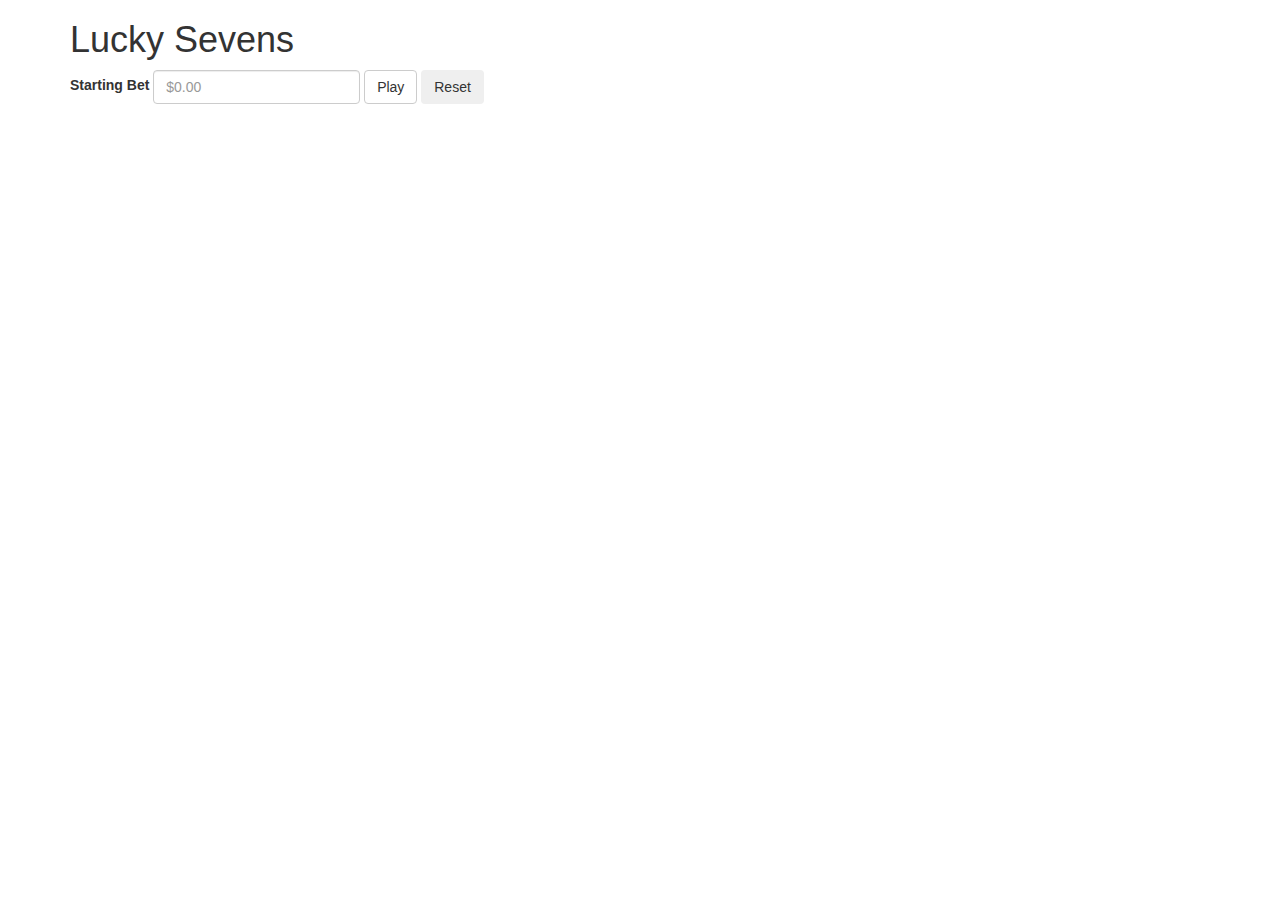
<file: lucky-sevens/index.html>
<!DOCTYPE html>
<html lang="en">
  <head>
    <meta charset="utf-8">
    <link rel="stylesheet" type="text/css" href="https://maxcdn.bootstrapcdn.com/bootstrap/3.3.7/css/bootstrap.min.css" />

    <script type="text/javascript" src="luckySevens.js"></script>

    <title>Lucky Sevens | A Losing Gamble</title>
  </head>
  <body>
  <div class="container">
    <h1>Lucky Sevens</h1>
    <!-- Form for input from user -->
    <form class="form-inline" name="gambleSeven" onsubmit="return validateItems();"
      onreset="resetForm();">
      <div class="form-group">
        <label for="startingBet">Starting Bet</label>
        <input class="form-control" type="number" id="startingBet" placeholder="$0.00">
      </div>
      <button type="submit" id="playButton" class="btn btn-default">Play</button>
      <button type="reset" id="resetButton" class="btn">Reset</button>
    </form>

    <!-- Table for results -->
    <table id="results" class="table table-striped" style="display: none;">
      <caption><h1>Results</h1></caption>
      <tbody>
        <tr>
          <th>Starting Bet </th>
          <td><span id="startingBet"></span></td>
        </tr>
        <tr>
          <th>Total rolls before going broke</th>
          <td><span id="totalRolls"></span></td>
        </tr>
        <tr>
          <th>Highest Amount Won</th>
          <td><span id="highAmount"></span></td>
        </tr>
        <tr>
          <th>Roll Count at Highest Amount Won</th>
          <td><span id="highAmountRolls"></span></td>
        </tr>
      </tbody>
    </table>
  </div>

  </body>
</html>
</file>
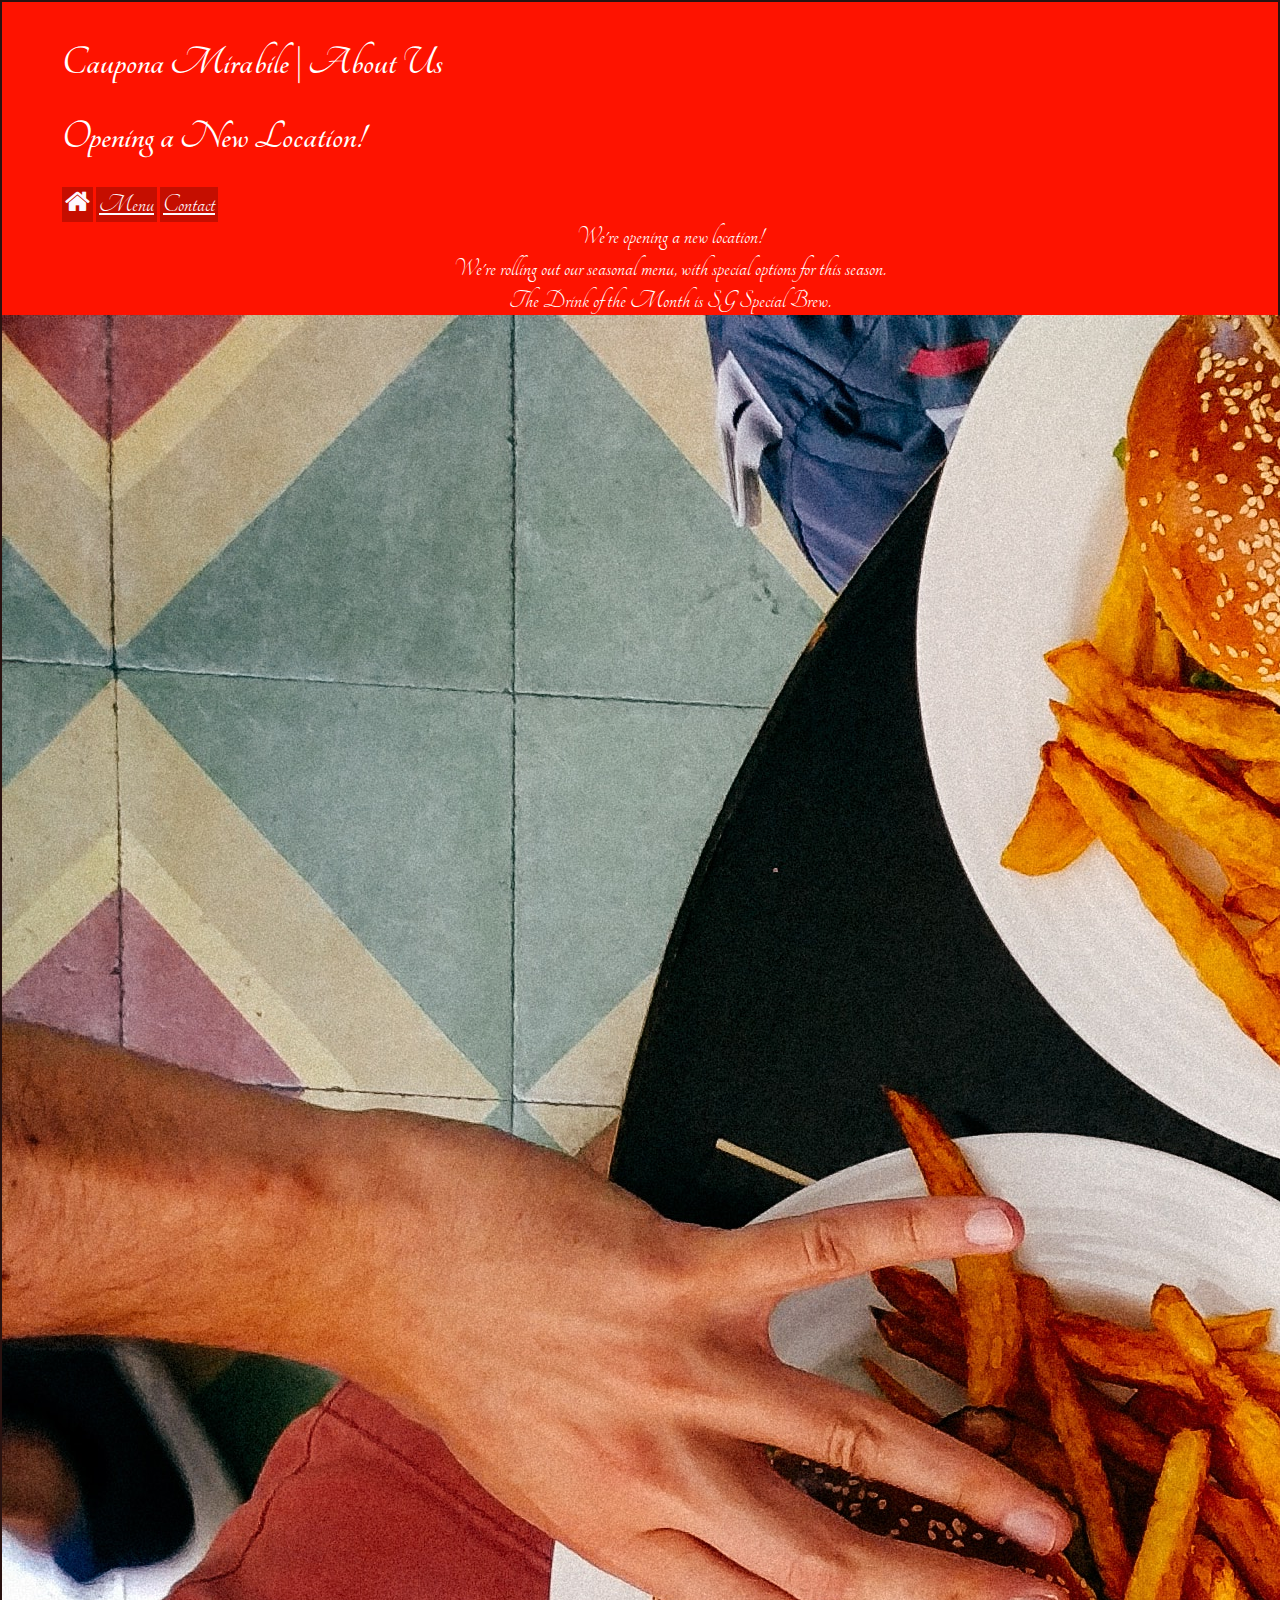
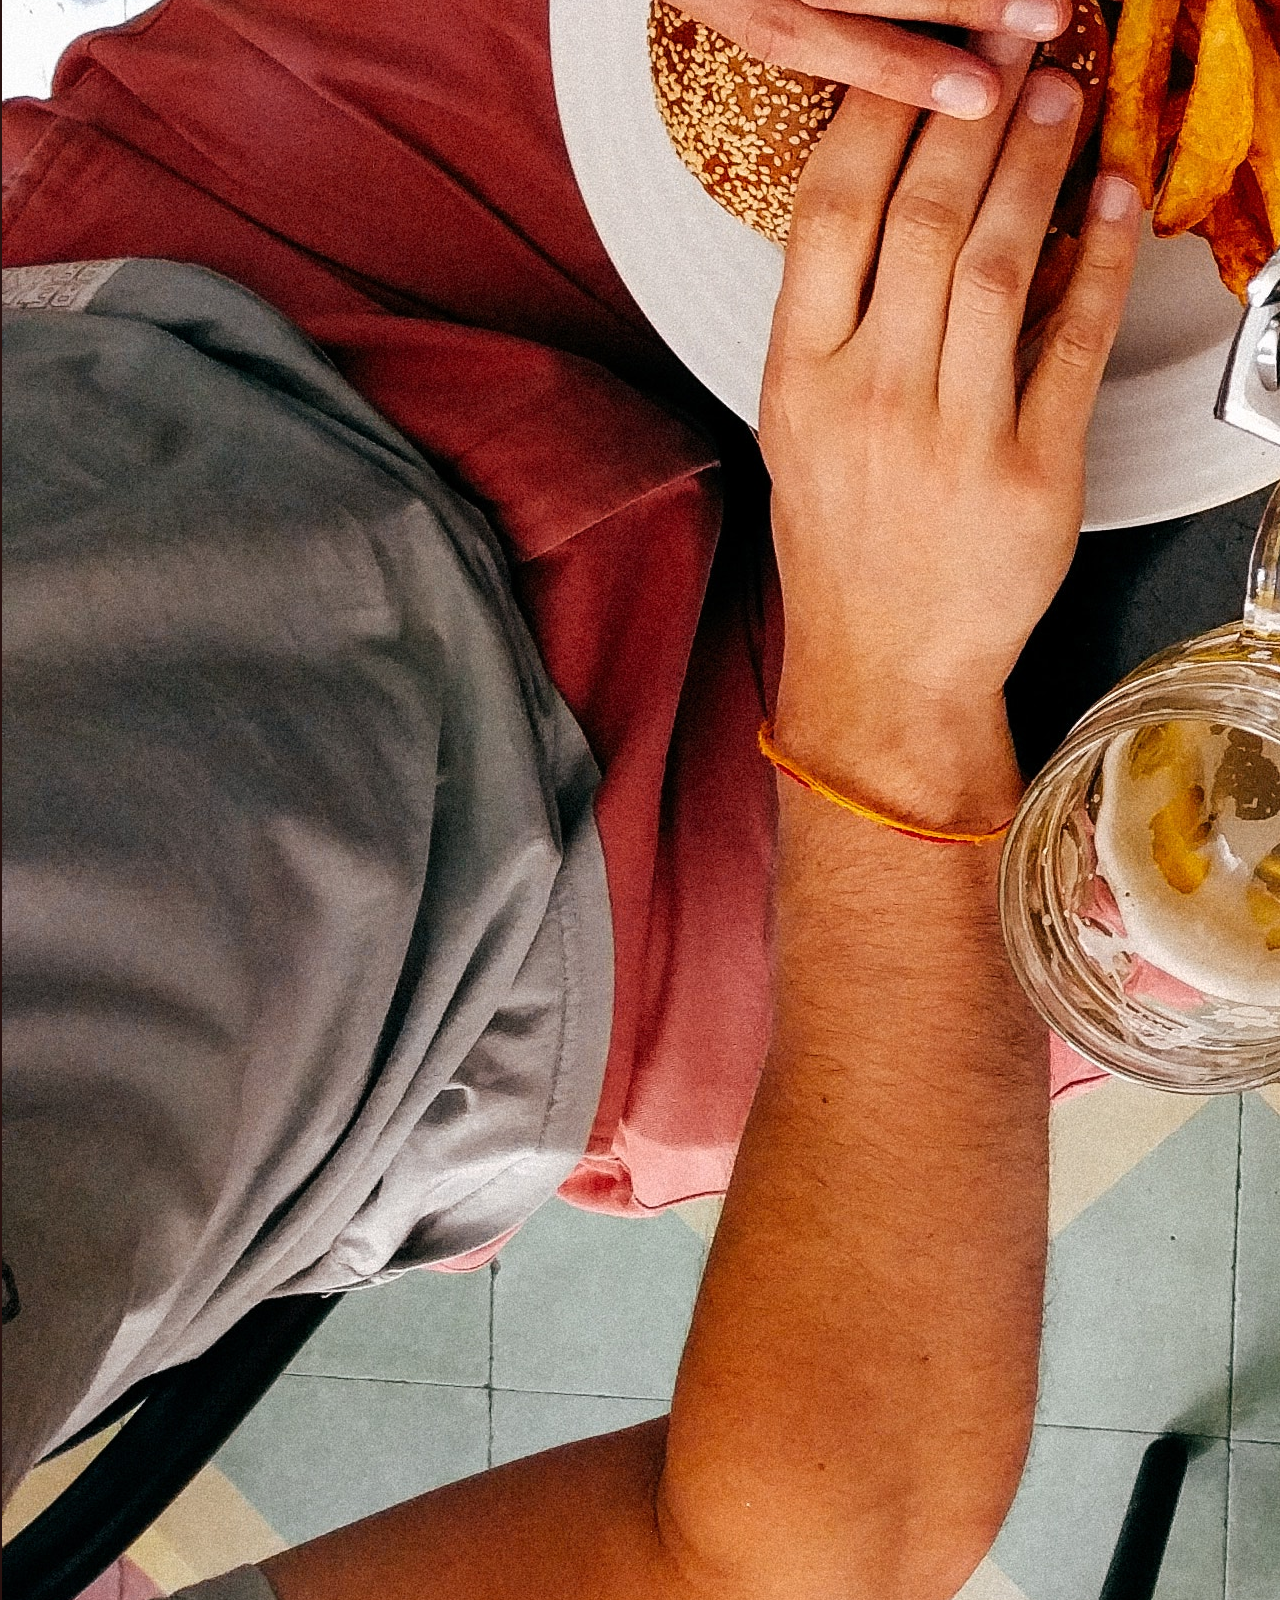
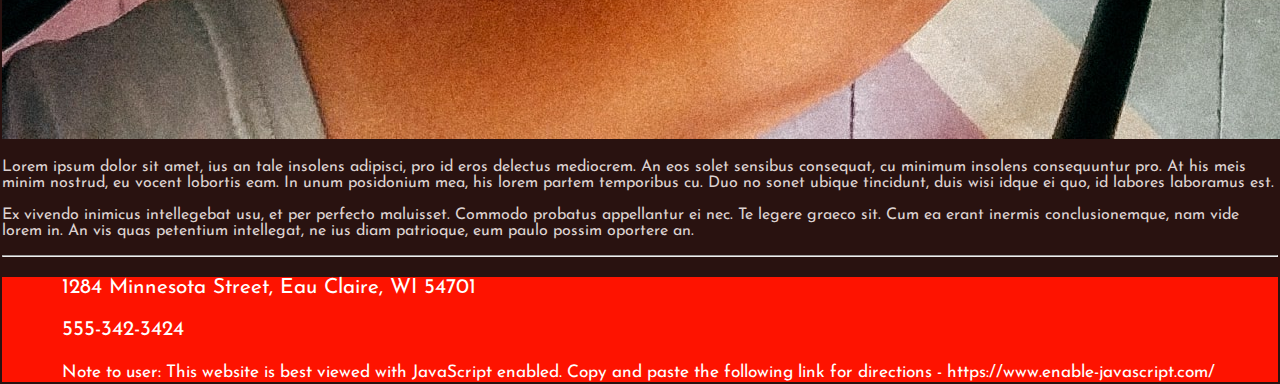
<file: restaurant-site/index.html>
<!DOCTYPE html>
<html lang="en">
	<head>
		<title>Caupona Mirabile | Home Page | Fancy Dining</title>

		<meta name="viewport" content="width=device-width, initial-scale=1, shrink-to-fit=no">
		<!-- font-awesome is used for the house icon -->
		<link rel="stylesheet" href="https://cdnjs.cloudflare.com/ajax/libs/font-awesome/4.7.0/css/font-awesome.min.css">
		<!-- Bootstrap CDN (Content Delivery Network) -->
		<link rel="stylesheet" href="https://stackpath.bootstrapcdn.com/bootstrap/4.1.3/css/bootstrap.min.css" integrity="sha384-MCw98/SFnGE8fJT3GXwEOngsV7Zt27NXFoaoApmYm81iuXoPkFOJwJ8ERdknLPMO" crossorigin="anonymous">
		<link rel="stylesheet" href="styles/restaurant-styles.css" type="text/css"/>
	</head>

	<body>
		<!-- Header with navigation and carousel tools -->
		<header>
			<h1>Caupona Mirabile | About Us</h1>
			<h1 class="text-right">Opening a New Location!</h1>
			<nav>
				<a class="btn badge-pill" href="index.html"><i class="fa fa-home"></i></a>
				<a class="btn badge-pill" href="menu.html">Menu</a>
				<a class="btn badge-pill" href="contact.html">Contact </a>
			</nav>
			<!-- Carousel items -->
			<div id="specialNews" class="carousel slide" data-ride="carousel">
				<ul class="carousel-indicators">
					<li data-target="#specialNews" data-slide-to="0" class="active"></li>
					<li data-target="#specialNews" data-slide-to="1"></li>
					<li data-target="#specialNews" data-slide-to="2"></li>
				</ul>
				<!-- wrapper for slides -->
					<div class="carousel-inner">
						<div class="carousel-item active">
							We're opening a new location!
						</div>
						<div class="carousel-item">
							We're rolling out our seasonal menu, with special options for this season.
						</div>
						<div class="carousel-item">
							The Drink of the Month is SG Special Brew.
						</div>
					</div>
				<!-- Left and Right controls -->
				<a class="carousel-control-prev" href="#specialNews" data-slide="prev">
			    <span class="carousel-control-prev-icon"></span>
			  </a>
			  <a class="carousel-control-next" href="#specialNews" data-slide="next">
			    <span class="carousel-control-next-icon"></span>
			  </a>
			</div>
		</header>
		<!-- Container with all content -->
		<div class="container">
			<div class="row">
				<div class="col-lg-4 col-md" id="dan-gold-img">
					<img src="images/four-person-burger.jpg" alt="The Caupona Mirabile restaurant, located in Eau Claire, Wisconsin." class="img-fluid" />
				</div>
				<!-- Description of the restaurant -->
				<div class="col-lg-8 col-md">
					<article id="description">
						<p>Lorem ipsum dolor sit amet, ius an tale insolens adipisci, pro id eros delectus mediocrem. An eos solet sensibus consequat, cu minimum insolens consequuntur pro. At his meis minim nostrud, eu vocent lobortis eam. In unum posidonium mea, his lorem partem temporibus cu. Duo no sonet ubique tincidunt, duis wisi idque ei quo, id labores laboramus est.</p>
						<p>Ex vivendo inimicus intellegebat usu, et per perfecto maluisset. Commodo probatus appellantur ei nec. Te legere graeco sit. Cum ea erant inermis conclusionemque, nam vide lorem in. An vis quas petentium intellegat, ne ius diam patrioque, eum paulo possim oportere an.</p>
					</article>
				</div>
			</div>
			<hr />

		</div> <!-- End of CONTAINER div -->
		<footer>
			<p>1284 Minnesota Street, Eau Claire, WI 54701</p>
			<p>555-342-3424</p>
			<small>Note to user: This website is best viewed with JavaScript enabled. Copy and paste the following link for directions - https://www.enable-javascript.com/ </small>
		</footer>
		<script src="https://code.jquery.com/jquery-3.3.1.slim.min.js" integrity="sha384-q8i/X+965DzO0rT7abK41JStQIAqVgRVzpbzo5smXKp4YfRvH+8abtTE1Pi6jizo" crossorigin="anonymous"></script>
		<script src="https://cdnjs.cloudflare.com/ajax/libs/popper.js/1.14.3/umd/popper.min.js" integrity="sha384-ZMP7rVo3mIykV+2+9J3UJ46jBk0WLaUAdn689aCwoqbBJiSnjAK/l8WvCWPIPm49" crossorigin="anonymous"></script>
		<script src="https://stackpath.bootstrapcdn.com/bootstrap/4.1.3/js/bootstrap.min.js" integrity="sha384-ChfqqxuZUCnJSK3+MXmPNIyE6ZbWh2IMqE241rYiqJxyMiZ6OW/JmZQ5stwEULTy" crossorigin="anonymous"></script>
	</body>

</html>
</file>
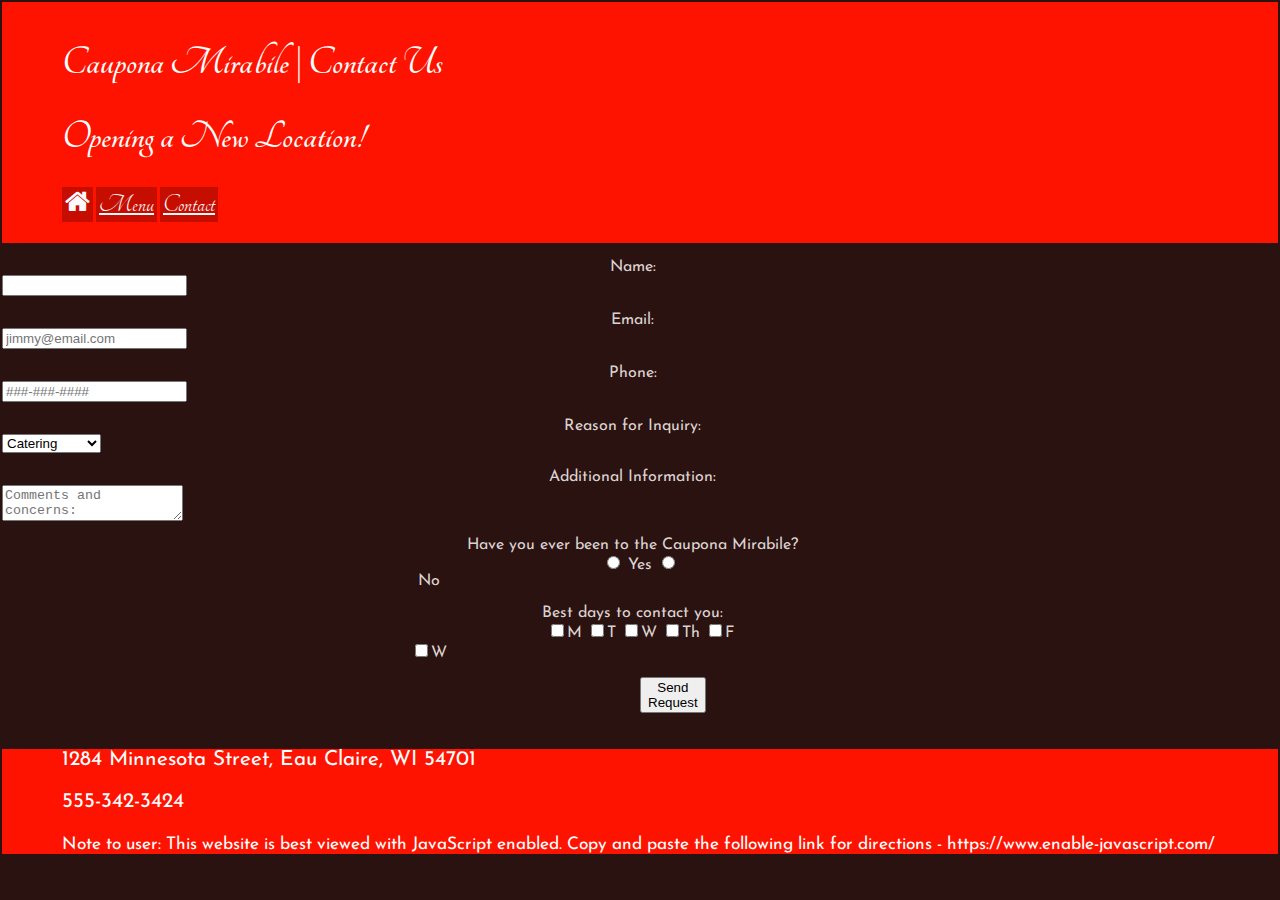
<file: restaurant-site/contact.html>
<!DOCTYPE html>
<!--
	Author: Tennie Jacobson
	Date Created: 10/16/2018
	Most Recent Revisions: 10/18/2018
	Objective: This is the markup for the best ways to Caupona Mirabile.
-->
<html lang="en">
	<head>
		<title>Caupona Mirabile | Contact Us | Fancy Dining</title>

		<meta name="viewport" content="width=device-width, initial-scale=1, shrink-to-fit=no">
		<link rel="stylesheet" href="https://cdnjs.cloudflare.com/ajax/libs/font-awesome/4.7.0/css/font-awesome.min.css">
		<link rel="stylesheet" href="https://stackpath.bootstrapcdn.com/bootstrap/4.1.3/css/bootstrap.min.css" integrity="sha384-MCw98/SFnGE8fJT3GXwEOngsV7Zt27NXFoaoApmYm81iuXoPkFOJwJ8ERdknLPMO" crossorigin="anonymous">
		<link rel="stylesheet" href="styles/restaurant-styles.css" type="text/css"/>
		<script type="text/javascript" src="scripts/restaurant-contact.js"></script>
	</head>
	  <body>
			<!-- Header with navigation tools -->
			<header>
				<h1>Caupona Mirabile | Contact Us</h1>
				<h1 class="text-right">Opening a New Location!</h1>

				<nav>
					<a class="btn badge-pill" href="index.html"><i class="fa fa-home"></i></a>
					<a class="btn badge-pill" href="menu.html">Menu</a>
					<a class="btn badge-pill" href="contact.html">Contact </a>
				</nav><br />
			</header><br />
			<div class="container">
				<!-- Beginning the form -->
				<!-- NOTE: Bootstrap should be able to do more, but I settled on CSS formatting. -->
	      <form class="form" name="userInquiry" onsubmit="return validateForm();">
					<!-- Text Input from user for Name, Email, & Phone -->
					<div class="form-group form-inline">
						<label class="inputLabel" for="userName">Name:</label>
						<input class="form-control inputSource" id="userName" />
					</div><br />

					<div class="form-group form-inline">
						<label class="inputLabel" for="userEmail">Email:</label>
							<input class="form-control inputSource" type="email" id="userEmail" placeholder="jimmy@email.com"/ >
					</div><br />
					<div class="form-group form-inline">
						<label class="inputLabel" for="userPhone">Phone:</label>
						<input class="form-control inputSource" id="userPhone" placeholder="###-###-####"/>
					</div><br />

					<!-- Selection input from user for reason of inquiry -->
					<div class="form-group form-inline">
						<label class="inputLabel" for="userReason">Reason for Inquiry:</label>
						<select class="form-control inputSource" id="userReason">
							<option selected>Catering</option>
		          <option>Private Party</option>
		          <option>Feedback</option>
		          <option>Other</option>
						</select>
					</div><br />

					<!-- Text input from user for additional information -->
					<div class="form-group form-inline">
						<label class="inputLabel" for="additionalInfo">Additional Information:</label>
						<textarea class="form-control inputSource" id="additionalInfo" placeholder="Comments and concerns:"></textarea>
					</div><br />
					<!-- Questionnaire -->
					<div class="form-group form-inline">
						<span class="inputLabel">Have you ever been to the Caupona Mirabile?</span>
							<input class="form-control ml-3" type=radio id="choice1" name="questionnaire"/>
							<label for="choice1">Yes</label>
							<input class="form-control ml-3" type=radio id="choice2" name="questionnaire" checked; />
							<label class="inputSource" for="choice2">No</label>
					</div><br />

					<!-- Checkbox input on best day to contact user -->
					<div class="form-group form-inline">
						<span class="inputLabel">Best days to contact you:</span>

							<label class="checkbox-inline ml-3"><input type="checkbox" value="MONDAY">M</label>
							<label class="checkbox-inline ml-3"><input type="checkbox" value="TUESDAY">T</label>
							<label class="checkbox-inline ml-3"><input type="checkbox" value="WEDNESDAY">W</label>
							<label class="checkbox-inline ml-3"><input type="checkbox" value="THURSDAY">Th</label>
							<label class="checkbox-inline ml-3"><input type="checkbox" value="FRIDAY">F</label>
							<label class="checkbox-inline inputSource ml-3"><input type="checkbox" value="WEDNESDAY">W</label>
					</div><br />
					<!-- Submit radio button to submit.html -->
					<button type="submit" id="submitButton" class="btn btn-default ">Send Request</button>
	      </form><br />

			</div> <!-- End of container div -->
			<footer>
				<span class="foot">
					<p>1284 Minnesota Street, Eau Claire, WI 54701</p>
					<p>555-342-3424</p>
					<small>Note to user: This website is best viewed with JavaScript enabled. Copy and paste the following link for directions - https://www.enable-javascript.com/ </small>
				</span>
			</footer>

			<script src="https://code.jquery.com/jquery-3.3.1.slim.min.js" integrity="sha384-q8i/X+965DzO0rT7abK41JStQIAqVgRVzpbzo5smXKp4YfRvH+8abtTE1Pi6jizo" crossorigin="anonymous"></script>
			<script src="https://cdnjs.cloudflare.com/ajax/libs/popper.js/1.14.3/umd/popper.min.js" integrity="sha384-ZMP7rVo3mIykV+2+9J3UJ46jBk0WLaUAdn689aCwoqbBJiSnjAK/l8WvCWPIPm49" crossorigin="anonymous"></script>
			<script src="https://stackpath.bootstrapcdn.com/bootstrap/4.1.3/js/bootstrap.min.js" integrity="sha384-ChfqqxuZUCnJSK3+MXmPNIyE6ZbWh2IMqE241rYiqJxyMiZ6OW/JmZQ5stwEULTy" crossorigin="anonymous"></script>
	  </body>
	</html>
</file>
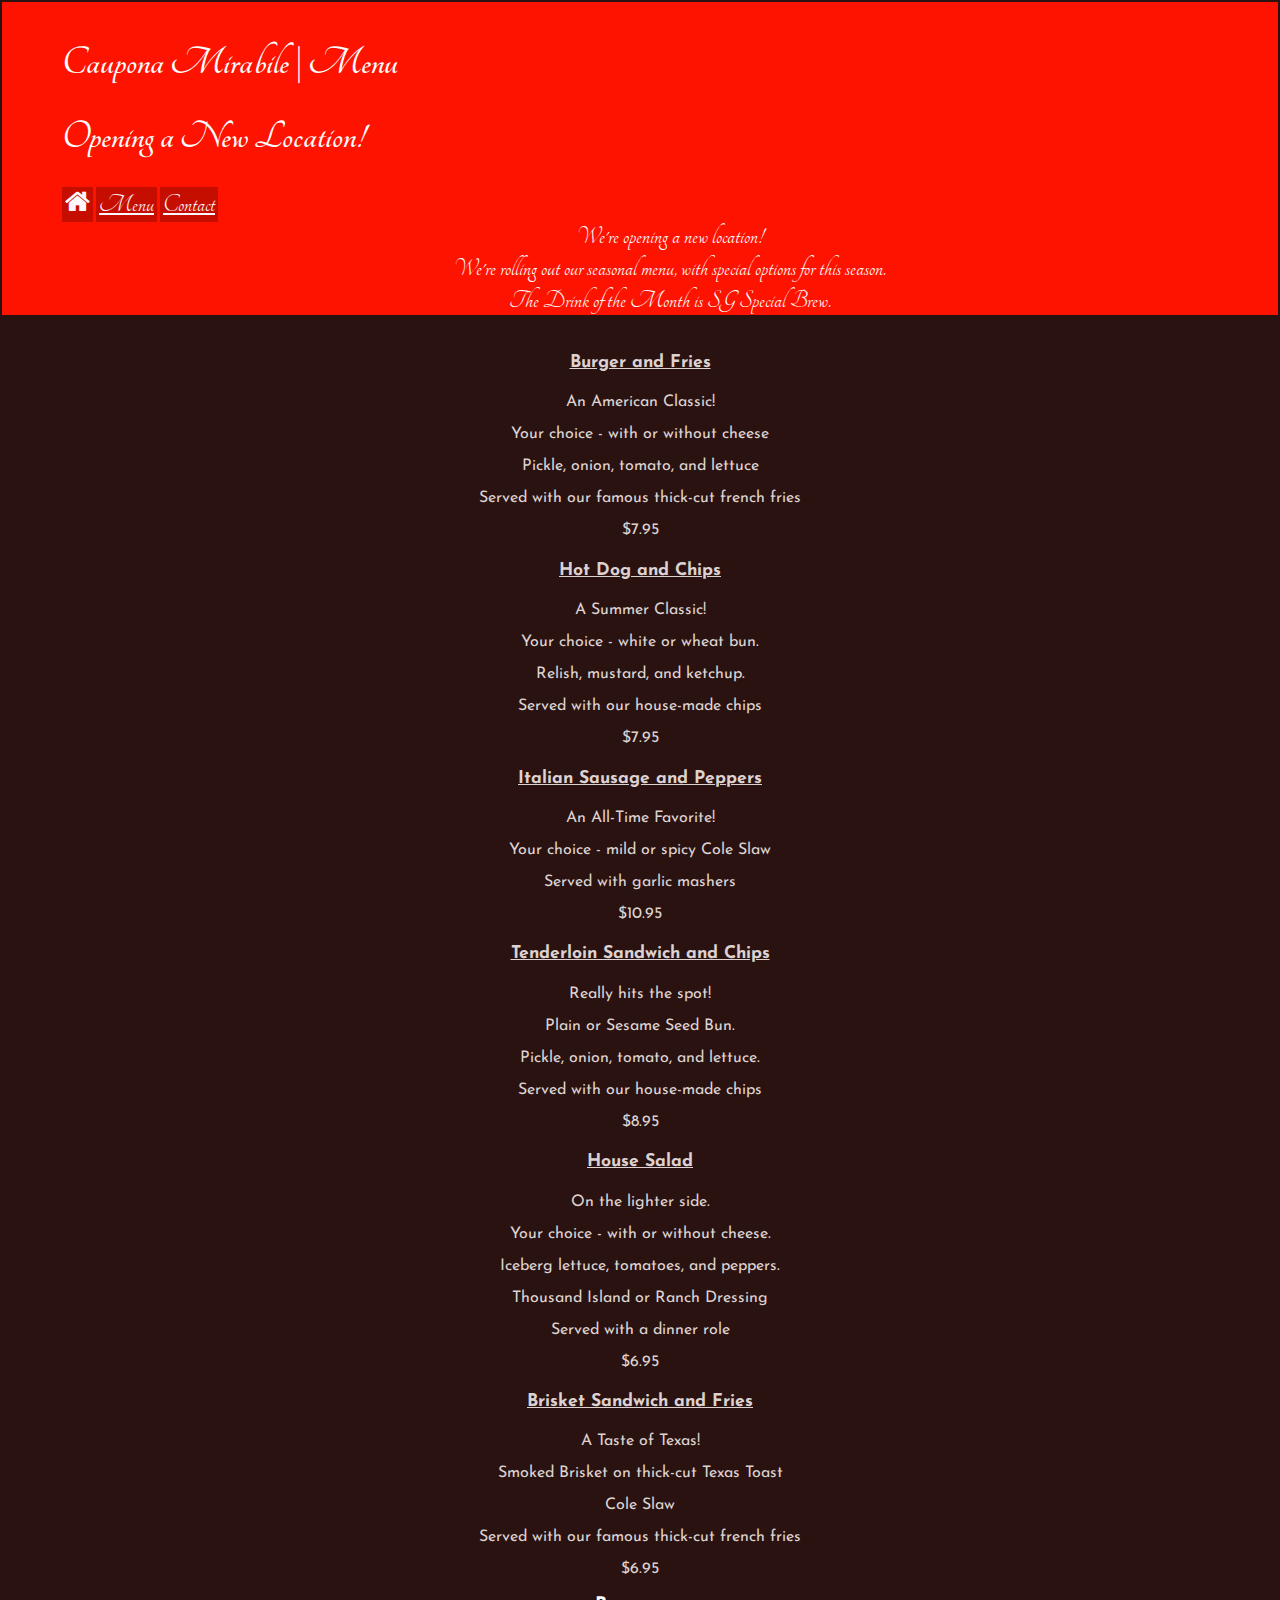
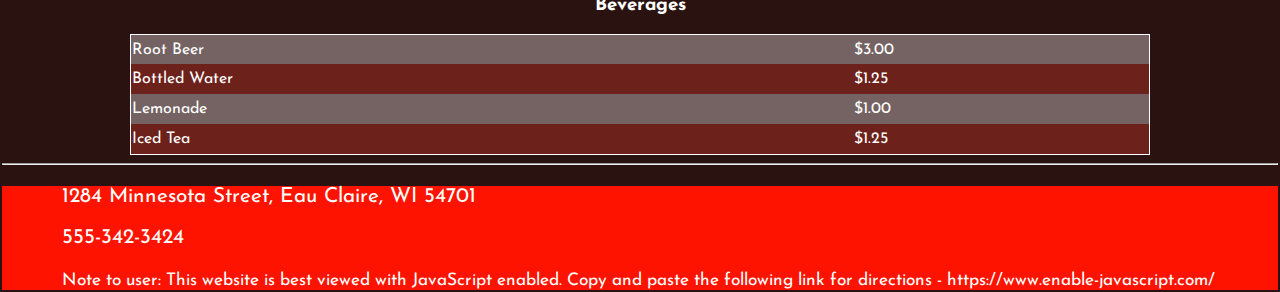
<file: restaurant-site/menu.html>
<!DOCTYPE html>
<html lang="en">
	<head>
		<title>Caupona Mirabile | Menu | Fancy Dining</title>

		<meta name="viewport" content="width=device-width, initial-scale=1, shrink-to-fit=no">
		<!-- font-awesome is used for the house icon -->
		<link rel="stylesheet" href="https://cdnjs.cloudflare.com/ajax/libs/font-awesome/4.7.0/css/font-awesome.min.css">
		<!-- Bootstrap CDN (Content Delivery Network) -->
		<link rel="stylesheet" href="https://stackpath.bootstrapcdn.com/bootstrap/4.1.3/css/bootstrap.min.css" integrity="sha384-MCw98/SFnGE8fJT3GXwEOngsV7Zt27NXFoaoApmYm81iuXoPkFOJwJ8ERdknLPMO" crossorigin="anonymous">
		<link rel="stylesheet" href="styles/restaurant-styles.css" type="text/css"/>
		<!-- Styles for the table. This is the only page with a table so internal styling is used -->
		<style>
			table {
				border: 1px solid #FFFFFF;
				border-collapse: collapse;
				padding: 5px 10px;
				width: 80%;
				margin-left: 10%;
				margin-right: 10%;
			}
			caption {
				text-align: center;
				font-weight: bold;
				font-size: 1.1em;
				color: #FFFFFF;
			}
			tr {
				height: 30px;
			}
			tbody tr:nth-child(odd){
				background-color: #746362; /*33E8C5;*/
				color: #FFFFFF;
			}
			tbody tr:nth-child(even), tfoot td{
				background-color: #6D211B;
				color: #FFFFFF;
			}
		</style>
	</head>

	<body>
		<!-- Header with navigation and carousel tools -->
		<header>
			<h1>Caupona Mirabile | Menu</h1>
			<h1 class="text-right">Opening a New Location!</h1>

			<nav>
				<a class="btn badge-pill" href="index.html"><i class="fa fa-home"></i></a>
				<a class="btn badge-pill" href="menu.html">Menu</a>
				<a class="btn badge-pill" href="contact.html">Contact </a>
			</nav>
			<div id="specialNews" class="carousel slide" data-ride="carousel">
				<ul class="carousel-indicators">
					<li data-target="#specialNews" data-slide-to="0" class="active"></li>
					<li data-target="#specialNews" data-slide-to="1"></li>
					<li data-target="#specialNews" data-slide-to="2"></li>
				</ul>
				<!-- wrapper for slides -->
					<div class="carousel-inner">
						<div class="carousel-item active">
							We're opening a new location!
						</div>
						<div class="carousel-item">
							We're rolling out our seasonal menu, with special options for this season.
						</div>
						<div class="carousel-item">
							The Drink of the Month is SG Special Brew.
						</div>
					</div>
				<!-- Left and Right controls -->
				<a class="carousel-control-prev" href="#specialNews" data-slide="prev">
					<span class="carousel-control-prev-icon"></span>
				</a>
				<a class="carousel-control-next" href="#specialNews" data-slide="next">
					<span class="carousel-control-next-icon"></span>
				</a>
			</div> <!-- End of carousel div-->
		</header><br />

		<div class="container">
				<!-- Menu Section with an article for each item -->
				<section class="menu-list">
					<div class="row">
						<article class="menu-item col-lg-4">
							<h4>Burger and Fries</h4>
							<p>An American Classic!</p>
							<p>Your choice - with or without cheese</p>
							<p>Pickle, onion, tomato, and lettuce</p>
							<p>Served with our famous thick-cut french fries</p>
							<p>$7.95</p>
						</article>
						<article class="menu-item col-lg-4">
							<h4>Hot Dog and Chips</h4>
							<p>A Summer Classic!</p>
							<p>Your choice - white or wheat bun.</p>
							<p>Relish, mustard, and ketchup.</p>
							<p>Served with our house-made chips</p>
							<p>$7.95</p>
						</article>
						<article class="menu-item col-lg-4">
							<h4>Italian Sausage and Peppers</h4>
							<p>An All-Time Favorite!</p>
							<p>Your choice - mild or spicy Cole Slaw</p>
							<p>Served with garlic mashers</p>
							<p>$10.95</p>
						</article>
					</div>
					<div class="row">
						<article class="menu-item col-lg-4">
							<h4>Tenderloin Sandwich and Chips</h4>
							<p>Really hits the spot!</p>
							<p>Plain or Sesame Seed Bun.</p>
							<p>Pickle, onion, tomato, and lettuce.</p>
							<p>Served with our house-made chips</p>
							<p>$8.95</p>
						</article>
						<article class="menu-item col-lg-4">
							<h4>House Salad</h4>
							<p>On the lighter side.</p>
							<p>Your choice - with or without cheese.</p>
							<p>Iceberg lettuce, tomatoes, and peppers.</p>
							<p>Thousand Island or Ranch Dressing</p>
							<p>Served with a dinner role</p>
							<p>$6.95</p>
						</article>
						<article class="menu-item col-lg-4">
							<h4>Brisket Sandwich and Fries</h4>
							<p>A Taste of Texas!</p>
							<p>Smoked Brisket on thick-cut Texas Toast</p>
							<p>Cole Slaw</p>
							<p>Served with our famous thick-cut french fries</p>
							<p>$6.95</p>
						</article>
					</div>
				</section>

				<!-- Table for the beverages -->
				<h3 style="text-align: center; font-weight: bold; color:#FFFFFF">Beverages</h3>
				<table>
					<tbody>
						<tr>
							<td>Root Beer</td>
							<td>$3.00</td>
						</tr>
						<tr>
							<td>Bottled Water</td>
							<td>$1.25</td>
						</tr>
						<tr>
							<td>Lemonade</td>
							<td>$1.00</td>
						</tr>
						<tr>
							<td>Iced Tea</td>
							<td>$1.25</td>
						</tr>
					</tbody>
				</table>

				<hr />

			<script src="https://code.jquery.com/jquery-3.3.1.slim.min.js" integrity="sha384-q8i/X+965DzO0rT7abK41JStQIAqVgRVzpbzo5smXKp4YfRvH+8abtTE1Pi6jizo" crossorigin="anonymous"></script>
			<script src="https://cdnjs.cloudflare.com/ajax/libs/popper.js/1.14.3/umd/popper.min.js" integrity="sha384-ZMP7rVo3mIykV+2+9J3UJ46jBk0WLaUAdn689aCwoqbBJiSnjAK/l8WvCWPIPm49" crossorigin="anonymous"></script>
			<script src="https://stackpath.bootstrapcdn.com/bootstrap/4.1.3/js/bootstrap.min.js" integrity="sha384-ChfqqxuZUCnJSK3+MXmPNIyE6ZbWh2IMqE241rYiqJxyMiZ6OW/JmZQ5stwEULTy" crossorigin="anonymous"></script>
		</div> <!-- Container div end -->
		<!-- Footer with address and phone number information -->
		<footer>
			<p>1284 Minnesota Street, Eau Claire, WI 54701</p>
			<p>555-342-3424</p>
			<small>Note to user: This website is best viewed with JavaScript enabled. Copy and paste the following link for directions - https://www.enable-javascript.com/ </small>
		</footer>
	</body>

</html>
</file>
<file: restaurant-site/styles/restaurant-styles.css>
/* Caupona Maribile Stylesheet
  * Author: Tennie Jacobson
  * Date Created: 10/24/2018
  *Last Modified: 10/24/2018
*/

/* Embedded fonts */
@import url("https://fonts.googleapis.com/css?family=Josefin+Sans");
@import url("https://fonts.googleapis.com/css?family=Tangerine");

/*
  * light pinkish red: FF6F64
  * bright red: FE1300
  * dark red: C50E00
  * cream white: FEF9FF
  * black: 291210
  * gray red: DDD2D1
  * brown red: 6D211B*/
body {
  font-family: 'Josefin Sans', sans-serif;
  background-color: #291210;
  color: #DDD2D1;
  padding: 2px;
  margin: 0px;
}
header, footer {
  font-size: 1.3em;
  background-color: #FE1300;
  color: #FFFFFF;
  padding-left: 60px;
  margin: 0px
}
header {
  padding-top: 10px;
  font-family: 'Tangerine', cursive;
}
/* Hyperlink styling */
a {
  color: #FEF9FF;
  text-decoration: underline;
  font-weight: none;
}
a:active {
  text-decoration: none;
}
a:hover {
  font-weight: bold;
}
a:visited {
  color: #C50E00;
}

nav .btn {
  background-color: #C50E00;
  color: #FEF9FF;
  padding: 3px;
  font-size: 1.3em;
}

nav .btn:hover {
  font-weight: bold;
}

/* Menu items */
.menu-item {
  text-align: center;
}
.menu-item h4 {
  font-size: 1.1em;
  font-weight: bold;
  text-decoration: underline;
}

/* Required labels for user to input */
.required {
  font-weight: bold;
}

.carousel-item {
  text-align: center;
  margin-top: 3px;
  font-size: 1.3em;
  height: auto;
}

.carousel-indicators {
  display: none;
}
.inputLabel {
  display: block;
  margin-left: auto;
  margin-right: 15px;
}
.inputSource {
  display: block;
  margin-right: 33%;
}
#choice1 {
  background-color: #291210;
  border: none;
}
#choice2 {
  background-color: #291210;
  border: none;
}
.form-group {
  text-align: center;
}
#submitButton {
  margin-right: 50%;
  margin-left: 50%;
}
/* img a:hover {
  <a style="background-color:black;color:white;text-decoration:none;padding:4px 6px;font-family:-apple-system, BlinkMacSystemFont, &quot;San Francisco&quot;, &quot;Helvetica Neue&quot;, Helvetica, Ubuntu, Roboto, Noto, &quot;Segoe UI&quot;, Arial, sans-serif;font-size:12px;font-weight:bold;line-height:1.2;display:inline-block;border-radius:3px" href="https://unsplash.com/@danielcgold?utm_medium=referral&amp;utm_campaign=photographer-credit&amp;utm_content=creditBadge" target="_blank" rel="noopener noreferrer" title="Download free do whatever you want high-resolution photos from Dan Gold"><span style="display:inline-block;padding:2px 3px"><svg xmlns="http://www.w3.org/2000/svg" style="height:12px;width:auto;position:relative;vertical-align:middle;top:-1px;fill:white><title>unsplash-logo</title><path d="M20.8 18.1c0 2.7-2.2 4.8-4.8 4.8s-4.8-2.1-4.8-4.8c0-2.7 2.2-4.8 4.8-4.8 2.7.1 4.8 2.2 4.8 4.8zm11.2-7.4v14.9c0 2.3-1.9 4.3-4.3 4.3h-23.4c-2.4 0-4.3-1.9-4.3-4.3v-15c0-2.3 1.9-4.3 4.3-4.3h3.7l.8-2.3c.4-1.1 1.7-2 2.9-2h8.6c1.2 0 2.5.9 2.9 2l.8 2.4h3.7c2.4 0 4.3 1.9 4.3 4.3zm-8.6 7.5c0-4.1-3.3-7.5-7.5-7.5-4.1 0-7.5 3.4-7.5 7.5s3.3 7.5 7.5 7.5c4.2-.1 7.5-3.4 7.5-7.5z"></path></svg></span><span style="display:inline-block;padding:2px 3px">Dan Gold</span></a>
} */
</file>
